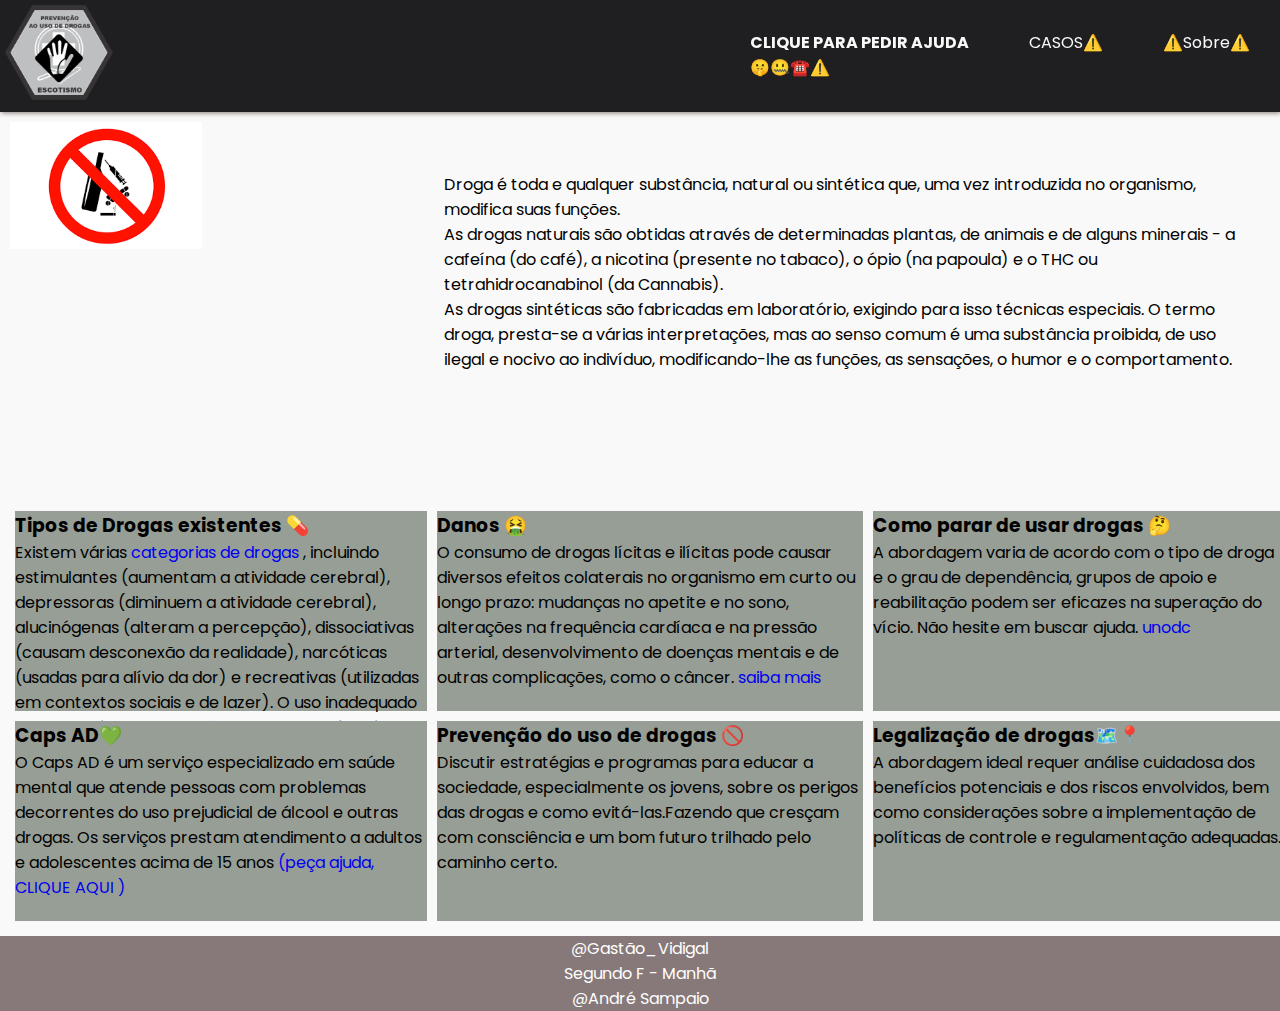
<file: index.html>
<!DOCTYPE html>
<html lang="en">
<head>
    <meta charset="UTF-8">
    <meta http-equiv="X-UA-Compatible" content="IE=edge">
    <meta name="viewport" content="width=device-width, initial-scale=1.0">
    <title>Drogas</title>
    <link rel="stylesheet" href="dorgas.css">
</head>
<body>
  <!--
  <header class="header">

    <a href="menu.html" class="logo"><img id="logo" src="ndorgas.png" alt=""></a>
    
    <input class="side-menu" type="checkbox" id="side-menu"/>
    <label class="hamb" for="side-menu"><span class="hamb-line"></span></label>
   
    <nav class="nav">
        <ul class="menu">
            <li><a href="#">Link 01</a></li>
            <li><a href="#">Link 02</a> </li>
            <li><a href="#">Sobre</a></li>
        </ul>
    </nav>
</header>
-->
    <header class="header">
        <a href="menu.html" class="logo"><img id="logo" src="ndorgas.png" alt=""></a>
        <input class="side-menu" type="checkbox" id="side-menu"/>
        <label class="hamb" for="side-menu"><span class="hamb-line"></span></label>
        <nav class="nav">
            <ul class="menu">
                <li><a href="https://cevavi.wixsite.com/website?gclid=Cj0KCQjwwvilBhCFARIsADvYi7JGMDSqF4eR7xhuSc-d50wlYdazm32e-HEeleeIDxCfJxzkLU6TRXoaAnChEALw_wcB"><h4>CLIQUE PARA PEDIR AJUDA </h4>🤫🤐☎️⚠️ </a></li>
                <li><a href="https://www.uol.com.br/vivabem/noticias/redacao/2022/05/09/vivemos-a-vida-do-outro-vicio-em-drogas-afeta-a-saude-mental-da-familia.htm">CASOS⚠️</a> </li>
                <li><a href="https://www2.senado.leg.br/bdsf/bitstream/handle/id/243161/diga_nao_as_drogas.pdf?sequence=1&isAllowed=y">⚠️Sobre⚠️</a></li>
            </ul>
        </nav>
    </header>
  
    <section class="conteudo-droga">
       <div class="definicao">
           <div class="img-definicao">
             <img id="img-def" src="drogas-emoji.png" alt="Drogas diversas">
           </div>
           <div class="descricao">
            <p>
            Droga é toda e qualquer substância, natural ou sintética que, uma vez introduzida no organismo, modifica suas funções.
            </p>
            <p>
            As drogas naturais são obtidas através de determinadas plantas, de animais e de alguns minerais - a cafeína (do café), a nicotina (presente no tabaco), o ópio (na papoula) e o THC ou tetrahidrocanabinol (da Cannabis).
            </p>
            <p>
            As drogas sintéticas são fabricadas em laboratório, exigindo para isso técnicas especiais. O termo droga, presta-se a várias interpretações, mas ao senso comum é uma substância proibida, de uso ilegal e nocivo ao indivíduo, modificando-lhe as funções, as sensações, o humor e o comportamento.
           </p>
           </div>
       </div>
       <div class="info">
        <div class="item-1"><h3>Tipos de Drogas existentes 💊</h3>
          Existem várias <a href="https://www.gruporecanto.com.br/blog/saiba-quais-sao-as-13-drogas-mais-usadas-no-brasil/"> categorias de drogas</a> , incluindo
          estimulantes (aumentam a atividade cerebral), depressoras (diminuem a atividade cerebral), alucinógenas (alteram a percepção), dissociativas (causam desconexão da realidade), narcóticas (usadas para alívio da dor) e recreativas (utilizadas em contextos sociais e de lazer). O uso inadequado pode ter sérias consequências para a saúde física e mental.
          </div>
        <div class="item-2"> <h3> Danos 🤮 </h3>
          O consumo de drogas lícitas e ilícitas pode causar diversos efeitos colaterais no organismo em curto ou longo prazo: mudanças no apetite e no sono, alterações na frequência cardíaca e 
          na pressão arterial, desenvolvimento de doenças mentais e de outras complicações, como o câncer. <a href="https://www.gndi.com.br/blog-da-saude/quais-os-principais-danos-que-as-drogas-causam-a-saude#:~:text=O%20consumo%20de%20drogas%20l%C3%ADcitas,outras%20complica%C3%A7%C3%B5es%2C%20como%20o%20c%C3%A2ncer.">saiba mais</a>
   
    </div>
        <div class="item-3"><h3>Como parar de usar drogas 🤔 </h3>
          
          A abordagem varia de acordo com o tipo de droga e o grau de dependência, 
           grupos de apoio e reabilitação podem ser eficazes na superação do vício.  Não hesite em buscar ajuda. <a href="unodc.org/lpo-brazil/pt/drogas/campanhas.html">unodc</a>
 
 </div>
        <div class="item-4"><h3>Caps AD💚</h3>
          O Caps AD é um serviço especializado em saúde mental que atende pessoas com problemas decorrentes do uso prejudicial de álcool e outras drogas. Os serviços prestam atendimento a adultos e adolescentes acima de 15 anos 
          <a href="http://www.maringa.pr.gov.br/saude/?cod=servicos-saude/12">(peça ajuda, CLIQUE AQUI )</a>

   </div>
        <div class="item-5"><h3>Prevenção do uso de drogas 🚫</h3>
          Discutir estratégias e programas para educar a sociedade, especialmente os jovens, sobre os perigos das drogas e como evitá-las.Fazendo que cresçam com consciência e um bom futuro trilhado pelo caminho certo.

  </div>
        <div class="item-6"> <h3>Legalização de drogas🗺️📍</h3>
          A abordagem ideal requer análise cuidadosa dos benefícios 
          potenciais e dos riscos envolvidos, bem como considerações sobre a implementação de políticas de controle e regulamentação adequadas.

  </div>
       </div>
    </section>
<!--
    <section class="conteudo">
          <div class="geral">
     <h1> Drogas </h1> 
     <p>De acordo com: <a href="https://brasilescola.uol.com.br/o-que-e/quimica/o-que-sao-drogas.htm" > "SITE"</a>. Drogas, também chamadas de entorpecentes, 
        são substâncias que modificam as funções do organismo, bem como o comportamento das pessoas.</p>
        </div>
     </div>
          <div class="item1">
            <h3>Tipos de Drogas existentes 💊</h3>
            Existem várias <a href="https://www.gruporecanto.com.br/blog/saiba-quais-sao-as-13-drogas-mais-usadas-no-brasil/"> categorias de drogas</a> , incluindo
             estimulantes (aumentam a atividade cerebral), depressoras (diminuem a atividade cerebral), alucinógenas (alteram a percepção), dissociativas (causam desconexão da realidade), narcóticas (usadas para alívio da dor) e recreativas (utilizadas em contextos sociais e de lazer). O uso inadequado pode ter sérias consequências para a saúde física e mental.
     </div>
          <div class="item2">
            <h3> Danos 🤮 </h3>
            O consumo de drogas lícitas e ilícitas pode causar diversos efeitos colaterais no organismo em curto ou longo prazo: mudanças no apetite e no sono, alterações na frequência cardíaca e 
            na pressão arterial, desenvolvimento de doenças mentais e de outras complicações, como o câncer. <a href="https://www.gndi.com.br/blog-da-saude/quais-os-principais-danos-que-as-drogas-causam-a-saude#:~:text=O%20consumo%20de%20drogas%20l%C3%ADcitas,outras%20complica%C3%A7%C3%B5es%2C%20como%20o%20c%C3%A2ncer.">saiba mais</a>
     </div>
          <div class="item3">
            <h3>Como parar de usar drogas 🤔 </h3>
            Para se livrar do uso de drogas, é essencial buscar ajuda profissional e apoio de pessoas próximas
            . A abordagem varia de acordo com o tipo de droga e o grau de dependência, 
            mas tratamentos como terapia comportamental, grupos de apoio e reabilitação podem ser eficazes na superação do vício. A determinação, força de vontade e comprometimento com a mudança também são fundamentais para alcançar uma vida saudável e livre das drogas. Não hesite em buscar ajuda, pois o suporte adequado pode fazer toda a diferença.
     </div>
          <div class="item4">
            <h3>Caps AD</h3>
            O Caps AD é um serviço especializado em saúde mental que atende pessoas com problemas decorrentes do uso prejudicial de álcool e outras drogas. Os serviços prestam atendimento a adultos e adolescentes acima de 15 anos 
            e são divididos em categorias. A Capital possui um Caps AD do tipo 2, seis do tipo 3 e um do tipo 4 <a href="http://www.maringa.pr.gov.br/saude/?cod=servicos-saude/12">(peça ajuda, CLIQUE AQUI )</a>

     </div>
          <div class="item5">
            <h3>Prevenção do uso de drogas 🚫</h3>
            Discutir estratégias e programas para educar a sociedade, especialmente os jovens, sobre os perigos das drogas e como evitá-las.Fazendo que cresçam com consciência e um bom futuro trilhado pelo caminho certo.

     </div>
          <div class="item6">
            <h3>Legalização de drogas</h3>
            Em resumo, a legalização das drogas é um assunto controverso e complexo, com argumentos convincentes tanto a favor quanto contra. A abordagem ideal requer análise cuidadosa dos benefícios 
            potenciais e dos riscos envolvidos, bem como considerações sobre a implementação de políticas de controle e regulamentação adequadas.

     </div>
    </section>
    -->
    <footer class="rodape">
      @Gastão_Vidigal <br>
      Segundo F - Manhã <br>
      @André Sampaio
    </footer>
</body>
</html>
</file>
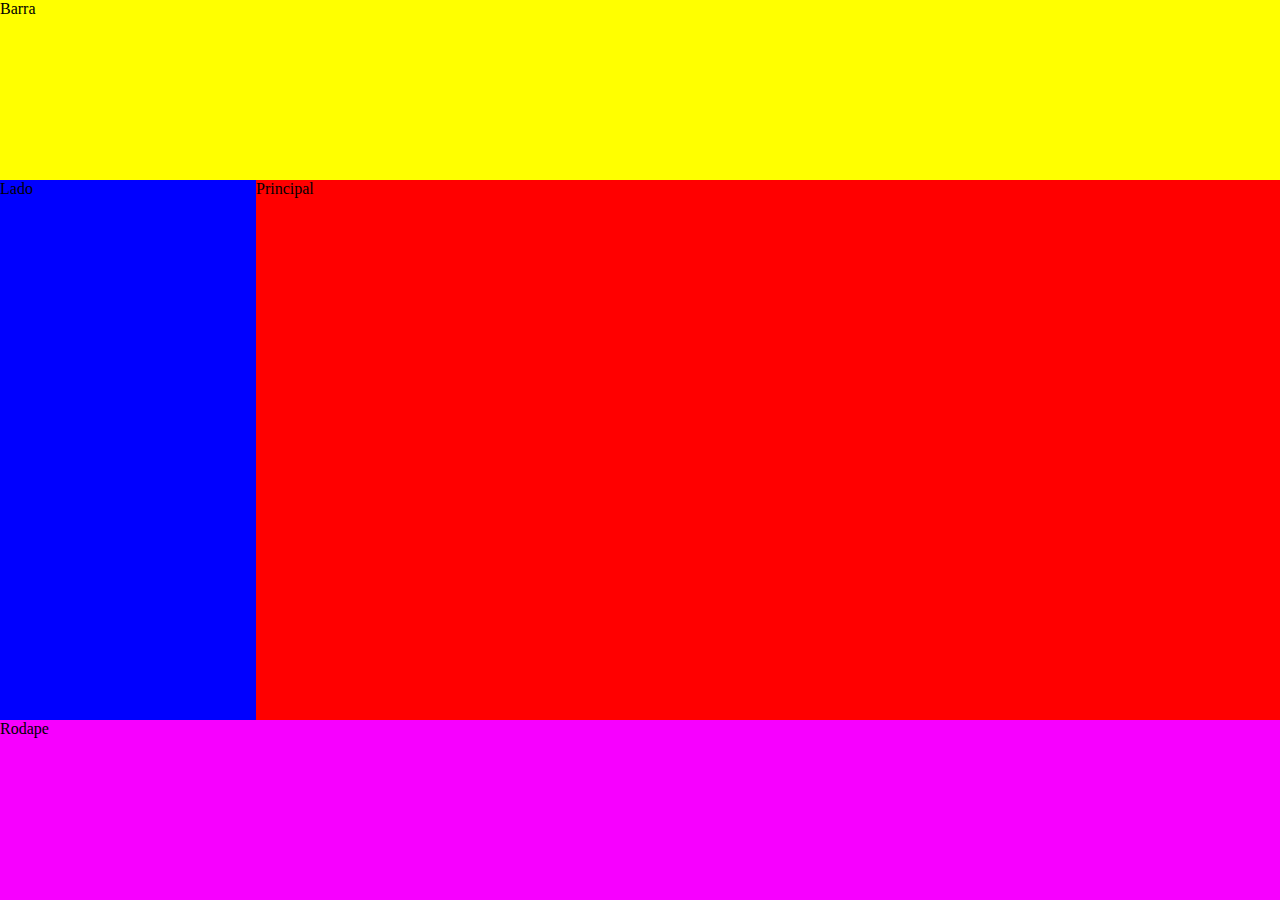
<file: estudogrid.html>
<!DOCTYPE html>
<html lang="en">
<head>
    <meta charset="UTF-8">
    <meta http-equiv="X-UA-Compatible" content="IE=edge">
    <meta name="viewport" content="width=device-width, initial-scale=1.0">
    <title>Aprendendo Grid</title>
    <link rel="stylesheet" href="estudo.css">
</head>
<body>
<section class="meu-site">
    <div class="barra">
     Barra
    </div>
    <div class="lado">
     Lado
    </div>
    <div class="principal">
     Principal
    </div>
     <div class="rodape">
     Rodape
    </div>
</section>
</body>
</html>
</file>
<file: dorgas.css>
/* Theming */
@import url("https://fonts.googleapis.com/css2?family=Poppins:wght@400;700&display=swap"); /* import font */
:root{
    --white: #f9f9f9;
    --black: #1f1f21;
    --gray: #877979;
} /* variables*/

/* Reset */
*{
    margin: 0;
    padding: 0;
    box-sizing: border-box;
}
body{
    background-color: var(--white);
    font-family: "Poppins", sans-serif;
}
a{
    text-decoration: none;
}
ul{
    list-style: none;
}

/* Header */
.header{
    background-color: var(--black);
    box-shadow: 1px 1px 5px 0px var(--gray);
    position: sticky;
    top: 0;
    width: 100%;
}
/* Logo */
.logo{
    display: inline-block;
    color: var(--white);
}

#logo {
    width: 10vh;
    margin: 5px;
}

/* Nav menu */
.nav{
    width: 100%;
    height: 100%;
    position: fixed;
    background-color: var(--black);
    overflow: hidden;

}
.menu a{
    display: block;
    padding: 30px;
    color: var(--white);
}
.menu a:hover{
    background-color: var(--gray);
}
.nav{
    max-height: 0;
    transition: max-height .5s ease-out;
}

/* Menu Icon */
.hamb{
    cursor: pointer;
    float: right;
    padding: 35px 20px;
}/* Style label tag */

.hamb-line {
    background: var(--white);
    display: block;
    height: 2px;
    position: relative;
    width: 24px;

} /* Style span tag */

.hamb-line::before,
.hamb-line::after{
    background: var(--white);
    content: '';
    display: block;
    height: 100%;
    position: absolute;
    transition: all .2s ease-out;
    width: 100%;
}
.hamb-line::before{
    top: 5px;
}
.hamb-line::after{
    top: -5px;
}
.side-menu {
    display: none;
} /* Hide checkbox */

/* Toggle menu icon */
.side-menu:checked ~ nav{
    max-height: 100%;
}
.side-menu:checked ~ .hamb .hamb-line {
    background: transparent;
}
.side-menu:checked ~ .hamb .hamb-line::before {
    transform: rotate(-45deg);
    top:0;
}
.side-menu:checked ~ .hamb .hamb-line::after {
    transform: rotate(45deg);
    top:0;
}
.conteudo-droga {
  width: 90vw;
  padding: 10px;
}
#img-def {
    display: none;
}
.descricao{
    width: 100vw;
}
.img-definicao{
    width: 100vw;
}
.rodape {
    width: 100vw;
    text-align: center;
    background-color: #877979;
    color: white;
}

div[class^="item-"]{
    background-color: rgb(150, 158, 150);
    height: 200px;
    margin: 5px;
    grid-area: "info";
}
.info{
    display: grid;
    width: 100vw;

}

@media (min-width: 820px) {
    .nav{
        max-height: none;
        top: 0;
        position: relative;
        float: right;
        width: fit-content;
        background-color: transparent;
    }
    .menu li{
        float: left;
    }
    .menu a:hover{
        background-color: transparent;
        color: var(--gray);

    }

    .hamb{
        display: none;
    }

    #logo {
        width: 15vh;
        margin: 5px;
    }
    .conteudo-droga {
        grid-template-columns: 50% 50%;
        grid-template-areas: 
         "geral geral";
    }
    .definicao{
        display: flex;
        width: 100vw;
    }
    .descricao {
        height: 100%;
        padding: 50px;
        width: 70vw;
    }
    .img-definicao{
        display: block;
        text-align: center;
        height: 30vw;
        width: 30vw;
    }
    #img-def{
       display: block;
       width: 50%;
    }
    .info{
       grid-template-columns: 50% 50%;
       grid-area: "item" "item";
    }

}
@media (min-width: 1024px) {
    .nav{
        max-height: none;
        top: 0;
        position: relative;
        float: right;
        width: fit-content;
        background-color: transparent;
    }
    .menu li{
        float: left;
    }
    .menu a:hover{
        background-color: transparent;
        color: var(--gray);

    }

    .hamb{
        display: none;
    }

    #logo {
        width: 12vh;
        margin: 5px;
    }
    .info {
        grid-template-columns: 33% 34% 33%;
        grid-template-areas: 
         "geral geral geral";
    }

}
</file>
<file: estudo.css>
* {
    margin: 0;
    padding: 0;
}
body {
    background-color: black;
}
.item {
    width: 100px;
    height: 100px;
    background-color: chartreuse;
    color: red;
    margin: 10px;
}
.conteudo {
   display: grid;
  grid-template-rows: 20% 20% 20% 20% 20%;
}
.barra{
    background-color: yellow;
    height: 20vh;
    grid-area: barra ;
}

.principal{
    background-color: red;
    height: 60vh;
    grid-area: principal ;
}

.lado{
    background-color:blue;
    height: 60vh;
    grid-area: lado ;
}

.rodape{
    background-color:rgb(247, 0, 255);
    height: 20vh;
    grid-area: rodape ;

}
.meu-site{
  display: grid;
  grid-template-columns: 20% 80%;
  grid-template-areas: 
              "barra barra"
              "lado principal"
              "rodape rodape" ;
}
</file>
